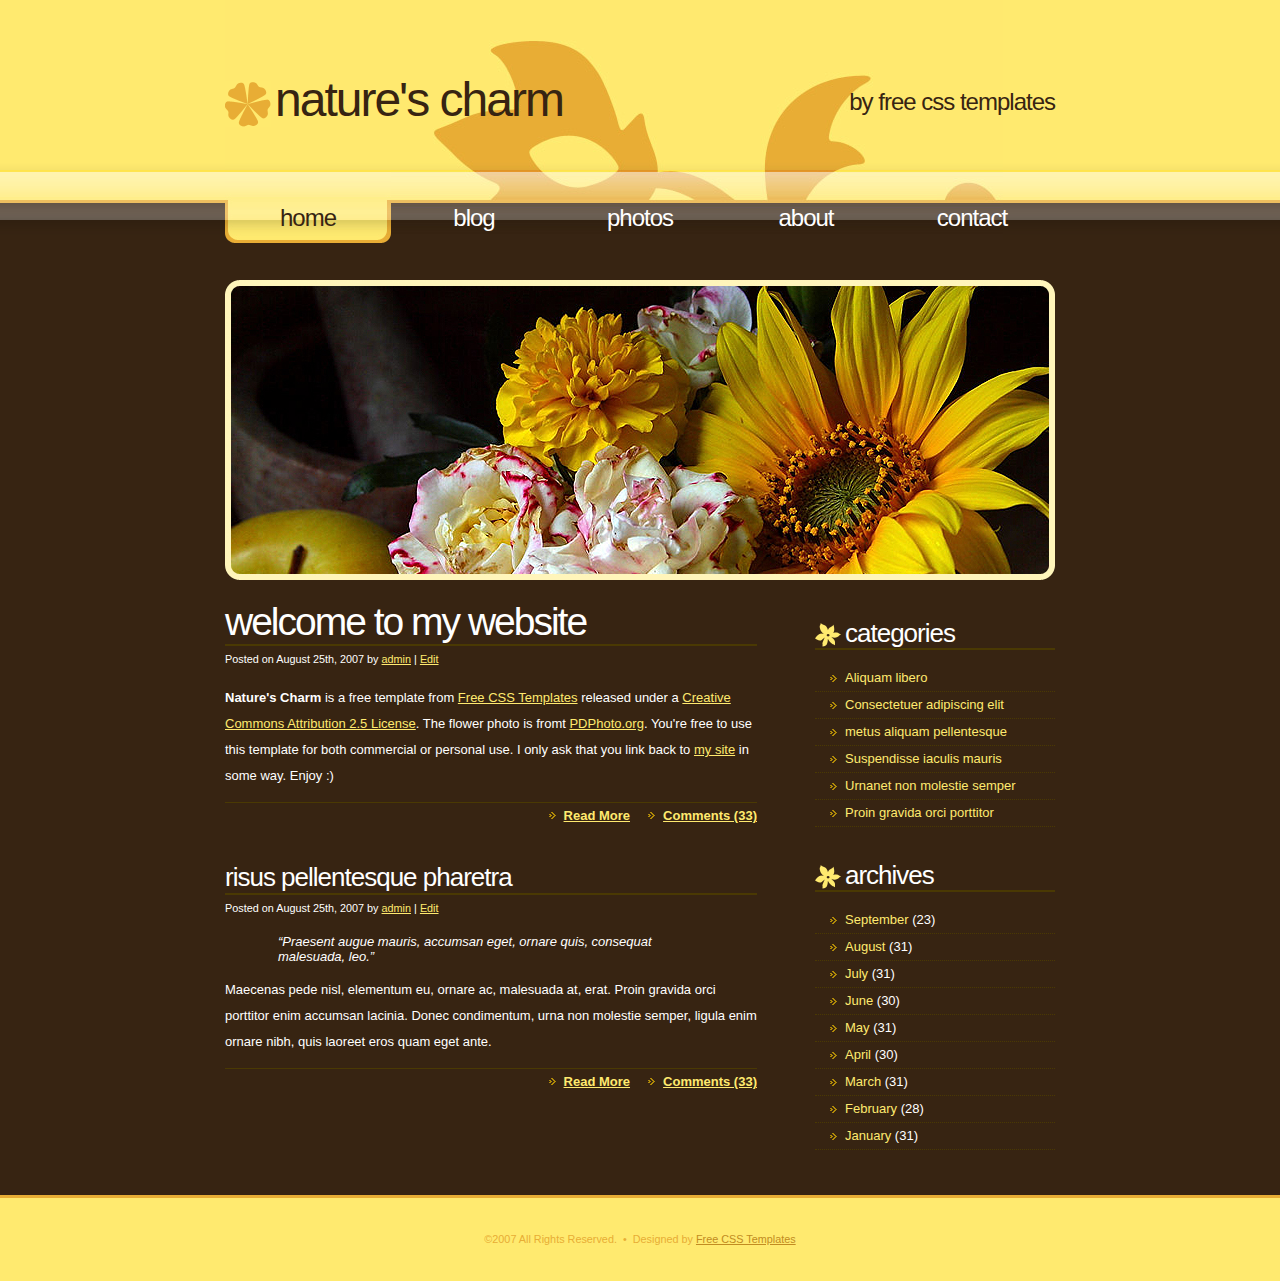
<file: index.html>
<!DOCTYPE html PUBLIC "-//W3C//DTD XHTML 1.0 Strict//EN" "http://www.w3.org/TR/xhtml1/DTD/xhtml1-strict.dtd">
<!--
Design by Free CSS Templates
http://www.freecsstemplates.org
Released for free under a Creative Commons Attribution 2.5 License

Name       : Natures Charm
Description: A two-column, fixed-width design.
Version    : 1.0
Released   : 20080125

-->
<html xmlns="http://www.w3.org/1999/xhtml">
<head>
<meta http-equiv="content-type" content="text/html; charset=utf-8" />
<title>Nature's Charm by Free CSS Templates</title>
<meta name="keywords" content="" />
<meta name="description" content="" />
<link href="default.css" rel="stylesheet" type="text/css" media="screen" />
</head>
<body>
<!-- start header -->
<div id="header">
	<div id="logo">
		<h1><a href="#">nature's charm </a></h1>
		<h2><a href="http://www.freecsstemplates.org/">By Free CSS Templates</a></h2>
	</div>
	<div id="menu">
		<ul>
			<li class="active"><a href="#" accesskey="1" title="">Home</a></li>
			<li><a href="#" accesskey="2" title="">Blog</a></li>
			<li><a href="#" accesskey="3" title="">Photos</a></li>
			<li><a href="#" accesskey="4" title="">About</a></li>
			<li><a href="#" accesskey="5" title="">Contact</a></li>
		</ul>
	</div>
</div>
<!-- end header -->
<div id="gallery">
	<div id="top-photo">
		<p><a href="#"><img src="img08.jpg" alt="" width="830" height="300" /></a></p>
	</div>
</div>

<!-- start page -->
<div id="page">
	<!-- start content -->
	<div id="content">
		<div class="post">
			<h1 class="title">Welcome to My Website</h1>
			<p class="byline"><small>Posted on August 25th, 2007 by <a href="#">admin</a> | <a href="#">Edit</a></small></p>
			<div class="entry">
				<p><strong>Nature's Charm</strong> is a free template from <a href="http://freecsstemplates.org/">Free CSS Templates</a> released under a <a href="http://creativecommons.org/licenses/by/2.5/">Creative Commons Attribution 2.5 License</a>. The flower photo is fromt <a href="http://www.pdphoto.org/">PDPhoto.org</a>. You're free to use this template for both commercial or personal use. I only ask that you link back to <a href="http://freecsstemplates.org/">my site</a> in some way. Enjoy :)</p>
			</div>
			<p class="meta"><a href="#" class="more">Read More</a> &nbsp;&nbsp;&nbsp; <a href="#" class="comments">Comments (33)</a></p>
		</div>
		<div class="post">
			<h2 class="title">Risus Pellentesque Pharetra</h2>
			<p class="byline"><small>Posted on August 25th, 2007 by <a href="#">admin</a> | <a href="#">Edit</a></small></p>
			<div class="entry">
				<blockquote>
					<p>&#8220;Praesent augue mauris, accumsan eget, ornare quis, consequat malesuada, leo.&#8221;</p>
				</blockquote>
				<p>Maecenas pede nisl, elementum eu, ornare ac, malesuada at, erat. Proin gravida orci porttitor enim accumsan lacinia. Donec condimentum, urna non molestie semper, ligula enim ornare nibh, quis laoreet eros quam eget ante.</p>
			</div>
			<p class="meta"><a href="#" class="more">Read More</a> &nbsp;&nbsp;&nbsp; <a href="#" class="comments">Comments (33)</a></p>
		</div>
	</div>
	<!-- end content -->
	<!-- start sidebar -->
	<div id="sidebar">
		<ul>
			<li>
				<h2>Categories</h2>
				<ul>
					<li><a href="#">Aliquam libero</a></li>
					<li><a href="#">Consectetuer adipiscing elit</a></li>
					<li><a href="#">metus aliquam pellentesque</a></li>
					<li><a href="#">Suspendisse iaculis mauris</a></li>
					<li><a href="#">Urnanet non molestie semper</a></li>
					<li><a href="#">Proin gravida orci porttitor</a></li>
				</ul>
			</li>
			<li>
				<h2>Archives</h2>
				<ul>
					<li><a href="#">September</a> (23)</li>
					<li><a href="#">August</a> (31)</li>
					<li><a href="#">July</a> (31)</li>
					<li><a href="#">June</a> (30)</li>
					<li><a href="#">May</a> (31)</li>
					<li><a href="#">April</a> (30)</li>
					<li><a href="#">March</a> (31)</li>
					<li><a href="#">February</a> (28)</li>
					<li><a href="#">January</a> (31)</li>
				</ul>
			</li>
		</ul>
	</div>
	<!-- end sidebar -->
</div>
<div style="clear: both; height: 30px">&nbsp;</div>
<!-- end page -->
<div id="footer">
	<p>&copy;2007 All Rights Reserved. &nbsp;&bull;&nbsp; Designed by <a href="http://www.freecsstemplates.org/">Free CSS Templates</a></p>
</div>
</body>
</html>
</file>
<file: default.css>
/*
Design by Free CSS Templates
http://www.freecsstemplates.org
Released for free under a Creative Commons Attribution 2.5 License
*/

body {
	margin: 0;
	padding: 0;
	background: #372412 url(img01.gif) repeat-x;
	font-size: 13px;
	color: #FFFFFF;
}

body, th, td, input, textarea, select, option {
	font-family: Arial, Helvetica, sans-serif;
}

h1, h2, h3 {
	text-transform: lowercase;
	font-family: "Trebuchet MS", Arial, Helvetica, sans-serif;
	font-weight: normal;
	color: #FFFFFF;
}

h1 {
	letter-spacing: -2px;
	font-size: 3em;
}

h2 {
	letter-spacing: -1px;
	font-size: 2em;
}

h3 {
	font-size: 1em;
}

p, ul, ol {
	line-height: 200%;
}

blockquote {
	padding-left: 1em;
}

blockquote p, blockquote ul, blockquote ol {
	line-height: normal;
	font-style: italic;
}

a {
	color: #FFEA6F;
}

a:hover {
	text-decoration: none;
}

img { border: none; }

/* Header */

#header {
	width: 830px;
	height: 280px;
	margin: 0 auto;
	background: url(img02.jpg) no-repeat;
}

/* Logo */

#logo {
	height: 170px;
	background: url(img07.gif) no-repeat left 65%;
}

#logo h1 {
	float: left;
	padding: 40px 40px 0 50px;
	letter-spacing: -2px;
	font-size: 48px;
}

#logo h2 {
	float: right;
	padding: 68px 0 0 0;
	font-size: 24px;

}

#logo a {
	text-decoration: none;
	color: #372412;
}

/* Gallery */

#gallery {
	clear: both;
	width: 830px;
	height: 300px;
	margin: 0 auto;

}

#top-photo h2 {
	height: 1.4em;
	font-size: 1em;
}

#top-photo p {
	margin: 0;
	padding: 0 0 10px 0;
}

/* Menu */

#menu {
	width: 830px;
	height: 70px;
	background: url(img03.jpg) no-repeat;
}

#menu ul {
	margin: 0;
	padding: 0;
	list-style: none;
}

#menu li {
	display: inline;
}

#menu a {
	display: block;
	float: left;
	width: 166px;
	height: 73px;
	padding-top: 35px;
	text-transform: lowercase;
	text-decoration: none;
	text-align: center;
	letter-spacing: -1px;
	font-size: 24px;
	color: #FFFFFF;
}

#menu a:hover {
	background: url(/img09.jpg) no-repeat;
	color: #FFFFFF;
}

#menu .active a {
	background: url(/img09.jpg) no-repeat;
	color: #372412;
}

/* Page */

#page {
	width: 830px;
	margin: 0 auto;
	padding: 20px 0;
}

/* Content */

#content {
	float: left;
	width: 532px;
}

.post {
	padding: 0 0 20px 0;
}

.title {
	margin: 0;
	border-bottom: 2px solid #4A3903;
}

.byline {
	margin: 0;
}

.meta {
	border-top: 1px solid #4A3903;
	text-align: right;
	color: #646464;
}

.meta a {
	padding-left: 15px;
	background: url(img06.gif) no-repeat left center;
	font-weight: bold;
}

/* Sidebar */

#sidebar {
	float: right;
	width: 240px;
}

#sidebar ul {
	margin: 0;
	padding: 0;
	list-style: none;
}

#sidebar li {
}

#sidebar li ul {
	padding: 15px 0;
}

#sidebar li li {
	padding-left: 30px;
	border-bottom: 1px dotted #4A3903;
	background: url(img06.gif) no-repeat 15px 50%;
}

#sidebar h2 {
	margin: 0;
	padding: 20px 0 2px 30px;
	background: url(img05.gif) no-repeat left bottom;
	border-bottom: 2px solid #4A3903;
}

#sidebar a {
	text-decoration: none;
}

#sidebar a:hover {
	text-decoration: underline;
}

/* Footer */

#footer {
	clear: both;
	padding: 20px 0;
	background: #FFEA6F;
	border-top: 3px solid #E8AD35;
	text-align: center;
	font-size: smaller;
	color: #E8AD35;
}

#footer a {
	color: #C28C21;
}
</file>
